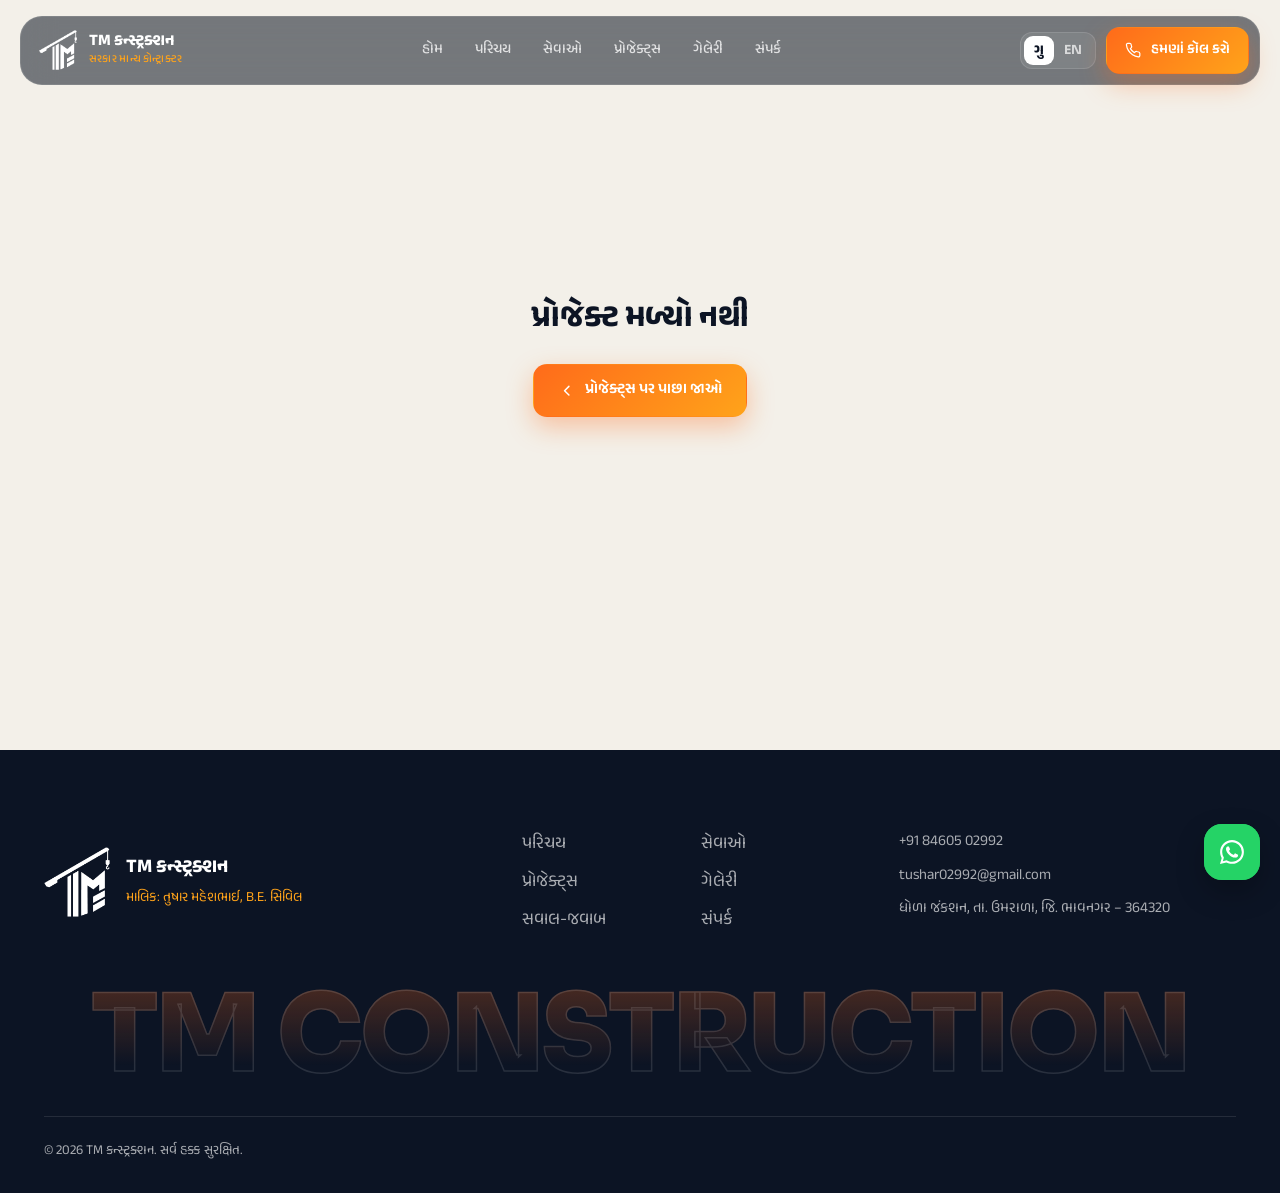
<file: project.html>
<!DOCTYPE html>
<html lang="gu">
<head>
  <meta charset="UTF-8" />
  <meta name="viewport" content="width=device-width, initial-scale=1.0" />
  <title>Project | TM Construction</title>
  <meta name="description" content="Project details – TM Construction, Govt. Approved Contractor." />
  <meta name="theme-color" content="#0c1424" />
  <link rel="icon" type="image/png" href="img/logo-navy.png" />
  <link rel="preconnect" href="https://fonts.googleapis.com" />
  <link rel="preconnect" href="https://fonts.gstatic.com" crossorigin />
  <link href="https://fonts.googleapis.com/css2?family=Anek+Gujarati:wght@400;500;600;700;800&family=Sora:wght@300;400;500;600;700;800&display=swap" rel="stylesheet" />
  <link rel="stylesheet" href="css/style.css" />
</head>
<body>

  <!-- SVG icon sprite -->
  <svg width="0" height="0" style="position:absolute" aria-hidden="true">
    <defs>
      <symbol id="i-phone" viewBox="0 0 24 24"><path fill="none" stroke="currentColor" stroke-width="1.8" stroke-linecap="round" stroke-linejoin="round" d="M22 16.9v3a2 2 0 0 1-2.2 2 19.8 19.8 0 0 1-8.6-3.1 19.5 19.5 0 0 1-6-6A19.8 19.8 0 0 1 2.1 4.2 2 2 0 0 1 4.1 2h3a2 2 0 0 1 2 1.7c.1.9.4 1.8.7 2.7a2 2 0 0 1-.5 2.1L8 9.8a16 16 0 0 0 6 6l1.3-1.3a2 2 0 0 1 2.1-.4c.9.3 1.8.6 2.7.7a2 2 0 0 1 1.7 2z"/></symbol>
      <symbol id="i-wa" viewBox="0 0 24 24"><path fill="currentColor" d="M17.5 14.4c-.3-.1-1.8-.9-2-1-.3-.1-.5-.1-.7.1-.2.3-.8 1-.9 1.2-.2.2-.3.2-.6.1-.3-.1-1.3-.5-2.4-1.5-.9-.8-1.5-1.8-1.7-2.1-.2-.3 0-.5.1-.6l.4-.5c.2-.2.2-.3.3-.5.1-.2 0-.4 0-.5l-.9-2.2c-.2-.6-.5-.5-.7-.5h-.6c-.2 0-.5.1-.8.4-.3.3-1 1-1 2.5s1.1 2.9 1.2 3.1c.1.2 2.1 3.2 5.1 4.5.7.3 1.3.5 1.7.6.7.2 1.4.2 1.9.1.6-.1 1.8-.7 2-1.4.2-.7.2-1.3.2-1.4-.1-.2-.3-.3-.6-.4zM12 21.8c-1.8 0-3.5-.5-5-1.4l-.4-.2-3.7 1 1-3.6-.2-.4A9.8 9.8 0 0 1 2.2 12C2.2 6.6 6.6 2.2 12 2.2c2.6 0 5.1 1 6.9 2.9a9.7 9.7 0 0 1 2.9 6.9c0 5.4-4.4 9.8-9.8 9.8zM20.4 3.6A11.8 11.8 0 0 0 12 .1C5.5.1.1 5.4.1 12c0 2.1.5 4.1 1.6 5.9L0 24l6.3-1.6c1.7.9 3.7 1.4 5.7 1.4 6.5 0 11.9-5.3 11.9-11.9 0-3.2-1.2-6.2-3.5-8.3z"/></symbol>
      <symbol id="i-mail" viewBox="0 0 24 24"><g fill="none" stroke="currentColor" stroke-width="1.8" stroke-linecap="round" stroke-linejoin="round"><rect x="2" y="4" width="20" height="16" rx="2"/><path d="m22 7-10 6L2 7"/></g></symbol>
      <symbol id="i-pin" viewBox="0 0 24 24"><g fill="none" stroke="currentColor" stroke-width="1.8" stroke-linecap="round" stroke-linejoin="round"><path d="M20 10c0 6-8 12-8 12s-8-6-8-12a8 8 0 0 1 16 0z"/><circle cx="12" cy="10" r="3"/></g></symbol>
      <symbol id="i-clock" viewBox="0 0 24 24"><g fill="none" stroke="currentColor" stroke-width="1.8" stroke-linecap="round"><circle cx="12" cy="12" r="10"/><path d="M12 6v6l4 2"/></g></symbol>
      <symbol id="i-gov" viewBox="0 0 24 24"><g fill="none" stroke="currentColor" stroke-width="1.6" stroke-linecap="round" stroke-linejoin="round"><path d="M3 21h18M4 10h16M12 3 3 8v2h18V8z"/><path d="M6 10v8M10 10v8M14 10v8M18 10v8M3 18h18"/></g></symbol>
      <symbol id="i-home" viewBox="0 0 24 24"><g fill="none" stroke="currentColor" stroke-width="1.6" stroke-linecap="round" stroke-linejoin="round"><path d="M3 10.5 12 3l9 7.5"/><path d="M5 9v12h14V9"/><path d="M10 21v-6h4v6"/></g></symbol>
      <symbol id="i-shop" viewBox="0 0 24 24"><g fill="none" stroke="currentColor" stroke-width="1.6" stroke-linecap="round" stroke-linejoin="round"><path d="M3 9 4.5 4h15L21 9"/><path d="M3 9a3 3 0 0 0 6 0 3 3 0 0 0 6 0 3 3 0 0 0 6 0"/><path d="M5 12v9h14v-9"/><path d="M9 21v-5h6v5"/></g></symbol>
      <symbol id="i-plan" viewBox="0 0 24 24"><g fill="none" stroke="currentColor" stroke-width="1.6" stroke-linecap="round" stroke-linejoin="round"><rect x="3" y="3" width="18" height="18" rx="1.5"/><path d="M3 9h7v12M10 14h11M15 3v6"/></g></symbol>
      <symbol id="i-calc" viewBox="0 0 24 24"><g fill="none" stroke="currentColor" stroke-width="1.6" stroke-linecap="round" stroke-linejoin="round"><rect x="4" y="2" width="16" height="20" rx="2"/><path d="M8 6h8M8 11h.01M12 11h.01M16 11h.01M8 15h.01M12 15h.01M16 15v3M8 18h4"/></g></symbol>
      <symbol id="i-helmet" viewBox="0 0 24 24"><g fill="none" stroke="currentColor" stroke-width="1.6" stroke-linecap="round" stroke-linejoin="round"><path d="M2 18h20v-2a10 10 0 0 0-20 0z"/><path d="M10 6.2V10M14 6.2V10M9 6.5a10 10 0 0 1 6 0"/></g></symbol>
      <symbol id="i-cap" viewBox="0 0 24 24"><g fill="none" stroke="currentColor" stroke-width="1.6" stroke-linecap="round" stroke-linejoin="round"><path d="M22 9 12 4 2 9l10 5z"/><path d="M6 11v5c3 2.5 9 2.5 12 0v-5M22 9v6"/></g></symbol>
      <symbol id="i-map" viewBox="0 0 24 24"><g fill="none" stroke="currentColor" stroke-width="1.6" stroke-linecap="round" stroke-linejoin="round"><path d="m9 4-6 2v14l6-2 6 2 6-2V4l-6 2z"/><path d="M9 4v14M15 6v14"/></g></symbol>
      <symbol id="i-key" viewBox="0 0 24 24"><g fill="none" stroke="currentColor" stroke-width="1.6" stroke-linecap="round" stroke-linejoin="round"><circle cx="7.5" cy="15.5" r="4.5"/><path d="m10.7 12.3 9.3-9.3M16 7l3 3M19 4l2 2"/></g></symbol>
      <symbol id="i-check" viewBox="0 0 24 24"><path fill="none" stroke="currentColor" stroke-width="2.4" stroke-linecap="round" stroke-linejoin="round" d="m5 12.5 4.5 4.5L19 7.5"/></symbol>
      <symbol id="i-shield" viewBox="0 0 24 24"><g fill="none" stroke="currentColor" stroke-width="1.6" stroke-linecap="round" stroke-linejoin="round"><path d="M12 22s8-4 8-10V5l-8-3-8 3v7c0 6 8 10 8 10z"/><path d="m9 12 2 2 4-4"/></g></symbol>
      <symbol id="i-receipt" viewBox="0 0 24 24"><g fill="none" stroke="currentColor" stroke-width="1.6" stroke-linecap="round" stroke-linejoin="round"><path d="M5 2h14v20l-3-2-2 2-2-2-2 2-2-2-3 2z"/><path d="M9 7h6M9 11h6M9 15h4"/></g></symbol>
      <symbol id="i-chat" viewBox="0 0 24 24"><g fill="none" stroke="currentColor" stroke-width="1.6" stroke-linecap="round" stroke-linejoin="round"><path d="M21 15a2 2 0 0 1-2 2H7l-4 4V5a2 2 0 0 1 2-2h14a2 2 0 0 1 2 2z"/><path d="M8 9h8M8 13h5"/></g></symbol>
      <symbol id="i-arrow" viewBox="0 0 24 24"><path fill="none" stroke="currentColor" stroke-width="2" stroke-linecap="round" stroke-linejoin="round" d="M5 12h14M13 6l6 6-6 6"/></symbol>
      <symbol id="i-left" viewBox="0 0 24 24"><path fill="none" stroke="currentColor" stroke-width="2" stroke-linecap="round" stroke-linejoin="round" d="m15 18-6-6 6-6"/></symbol>
      <symbol id="i-right" viewBox="0 0 24 24"><path fill="none" stroke="currentColor" stroke-width="2" stroke-linecap="round" stroke-linejoin="round" d="m9 18 6-6-6-6"/></symbol>
      <symbol id="i-user" viewBox="0 0 24 24"><g fill="none" stroke="currentColor" stroke-width="1.4" stroke-linecap="round"><circle cx="12" cy="8" r="4"/><path d="M4 21a8 8 0 0 1 16 0"/></g></symbol>
      <symbol id="i-cal" viewBox="0 0 24 24"><g fill="none" stroke="currentColor" stroke-width="1.7" stroke-linecap="round" stroke-linejoin="round"><rect x="3" y="4" width="18" height="18" rx="2"/><path d="M16 2v4M8 2v4M3 10h18"/></g></symbol>
      <symbol id="i-flag" viewBox="0 0 24 24"><g fill="none" stroke="currentColor" stroke-width="1.7" stroke-linecap="round" stroke-linejoin="round"><path d="M4 22V4M4 4h13l-2 4 2 4H4"/></g></symbol>
      <symbol id="i-hourglass" viewBox="0 0 24 24"><g fill="none" stroke="currentColor" stroke-width="1.7" stroke-linecap="round" stroke-linejoin="round"><path d="M6 2h12M6 22h12M7 2v4a5 5 0 0 0 10 0V2M7 22v-4a5 5 0 0 1 10 0v4"/></g></symbol>
      <symbol id="i-tag" viewBox="0 0 24 24"><g fill="none" stroke="currentColor" stroke-width="1.7" stroke-linecap="round" stroke-linejoin="round"><path d="M20.6 13.4 13.4 20.6a2 2 0 0 1-2.8 0L3 13V3h10l7.6 7.6a2 2 0 0 1 0 2.8z"/><circle cx="7.5" cy="7.5" r="1.5"/></g></symbol>
      <symbol id="i-expand" viewBox="0 0 24 24"><path fill="none" stroke="currentColor" stroke-width="2" stroke-linecap="round" stroke-linejoin="round" d="M15 3h6v6M9 21H3v-6M21 3l-7 7M3 21l7-7"/></symbol>
      <symbol id="i-close" viewBox="0 0 24 24"><path fill="none" stroke="currentColor" stroke-width="2" stroke-linecap="round" d="M18 6 6 18M6 6l12 12"/></symbol>
      <symbol id="i-status" viewBox="0 0 24 24"><g fill="none" stroke="currentColor" stroke-width="1.7" stroke-linecap="round" stroke-linejoin="round"><circle cx="12" cy="12" r="10"/><path d="m8 12 3 3 5-6"/></g></symbol>
      <symbol id="i-image" viewBox="0 0 24 24"><g fill="none" stroke="currentColor" stroke-width="1.7" stroke-linecap="round" stroke-linejoin="round"><rect x="3" y="3" width="18" height="18" rx="2"/><circle cx="9" cy="9" r="2"/><path d="m21 15-5-5L5 21"/></g></symbol>
      <symbol id="i-up" viewBox="0 0 24 24"><path fill="none" stroke="currentColor" stroke-width="2.2" stroke-linecap="round" stroke-linejoin="round" d="M12 19V5M5 12l7-7 7 7"/></symbol>
      <symbol id="i-plus" viewBox="0 0 24 24"><path fill="none" stroke="currentColor" stroke-width="2.2" stroke-linecap="round" d="M12 5v14M5 12h14"/></symbol>
      <symbol id="i-down" viewBox="0 0 24 24"><path fill="none" stroke="currentColor" stroke-width="2.2" stroke-linecap="round" stroke-linejoin="round" d="m6 9 6 6 6-6"/></symbol>
      <symbol id="i-quote" viewBox="0 0 24 24"><path fill="currentColor" d="M9.6 5C6 6.6 3.5 9.8 3.5 13.7V19h6.3v-6.2H6.6c.2-2.6 1.8-4.6 4.2-5.7zm10.4 0c-3.6 1.6-6.1 4.8-6.1 8.7V19h6.3v-6.2H17c.2-2.6 1.8-4.6 4.2-5.7z"/></symbol>
    </defs>
  </svg>

  <!-- ===== HEADER (floating pill) ===== -->
  <header class="hd" id="header">
    <div class="hd__pill">
      <a href="index.html" class="hd__brand" aria-label="Home">
        <img src="img/logo-white.png" alt="TM logo" />
        <span><strong data-i18n="brand.name">TM Construction</strong><small data-i18n="brand.tag">Govt. Approved Contractor</small></span>
      </a>
      <nav class="hd__nav" id="nav">
        <a href="index.html" data-i18n="nav.home">Home</a>
        <a href="index.html#about" data-i18n="nav.about">About</a>
        <a href="index.html#services" data-i18n="nav.services">Services</a>
        <a href="index.html#projects" data-i18n="nav.projects">Projects</a>
        <a href="index.html#gallery-section" data-i18n="nav.gallery">Gallery</a>
        <a href="index.html#contact" data-i18n="nav.contact">Contact</a>
      </nav>
      <div class="hd__right">
        <button class="lg" id="langToggle" type="button" aria-label="Change language"><span class="lg__opt" data-lang="gu">ગુ</span><span class="lg__opt" data-lang="en">EN</span></button>
        <a href="tel:+918460502992" class="b b--or hd__call"><svg><use href="#i-phone"/></svg><span data-i18n="btn.call">Call Now</span></a>
        <button class="burger" id="burger" type="button" aria-label="Menu"><span></span><span></span></button>
      </div>
    </div>
  </header>

  <main id="pd">
    <!-- Hero with cover photo + key facts -->
    <section class="pdh" id="pdHero">
      <div class="pdh__bg"></div>
      <div class="wrap">
        <nav class="crumb" aria-label="Breadcrumb">
          <a href="index.html" data-i18n="nav.home">Home</a><svg><use href="#i-right"/></svg>
          <a href="index.html#projects" data-i18n="nav.projects">Projects</a><svg><use href="#i-right"/></svg>
          <span id="crumbTitle"></span>
        </nav>
        <div class="pdh__tags" id="pdTags"></div>
        <h1 id="pdTitle"></h1>
        <span class="pdh__loc"><svg><use href="#i-pin"/></svg><span id="pdLoc"></span></span>
        <div class="facts">
          <div class="fact"><small><svg><use href="#i-cal"/></svg><span data-i18n="pd.start">Start Date</span></small><strong id="fStart"></strong></div>
          <div class="fact"><small><svg><use href="#i-flag"/></svg><span data-i18n="pd.end">Completion Date</span></small><strong id="fEnd"></strong></div>
          <div class="fact"><small><svg><use href="#i-hourglass"/></svg><span data-i18n="pd.dur">Duration</span></small><strong id="fDur"></strong></div>
          <div class="fact"><small><svg><use href="#i-status"/></svg><span data-i18n="pd.status">Status</span></small><strong><span id="fStatus"></span></strong></div>
        </div>
      </div>
    </section>

    <!-- Body -->
    <section class="pdb">
      <div class="wrap pdb__grid">
        <div class="pdb__main">
          <h2 class="rv" data-i18n="v2.overview">Project <span>Overview</span></h2>
          <p class="pdb__desc rv" id="pdDesc"></p>
          <h2 class="rv" data-i18n="v2.scope">Scope of <span>Work</span></h2>
          <ul class="scope rv" id="pdScope"></ul>
          <div class="tl rv">
            <h3 data-i18n="v2.timeline">Timeline</h3>
            <div class="tl__bar"><span id="tlFill"></span></div>
            <div class="tl__lbl">
              <div><small data-i18n="pd.started">Started</small><strong id="tlStart"></strong></div>
              <div><small id="tlEndLbl"></small><strong id="tlEnd"></strong></div>
            </div>
          </div>
        </div>
        <aside class="side">
          <div class="side__card">
            <h3 data-i18n="pd.details">Project Details</h3>
            <div class="kv"><span><svg><use href="#i-tag"/></svg><span data-i18n="pd.cat">Category</span></span><strong id="kCat"></strong></div>
            <div class="kv"><span><svg><use href="#i-gov"/></svg><span data-i18n="pd.client">Client / Department</span></span><strong id="kClient"></strong></div>
            <div class="kv"><span><svg><use href="#i-pin"/></svg><span data-i18n="pd.loc">Location</span></span><strong id="kLoc"></strong></div>
          </div>
          <div class="side__cta">
            <h3 data-i18n="pd.similar">Planning a similar project?</h3>
            <p data-i18n="pd.similarText">Talk directly with the engineer.</p>
            <a href="tel:+918460502992" class="b b--or b--block"><svg><use href="#i-phone"/></svg><span data-i18n="btn.call">Call Now</span></a>
            <a href="https://wa.me/918460502992" target="_blank" rel="noopener" class="b b--wa b--block" id="pdWa"><svg><use href="#i-wa"/></svg><span data-i18n="btn.wa">WhatsApp</span></a>
          </div>
        </aside>
      </div>
    </section>

    <!-- Photos -->
    <section class="pgal">
      <div class="wrap">
        <div class="pgal__head">
          <h2 data-i18n="v2.photos">Project <span>Photos</span></h2>
          <small id="pCount"></small>
        </div>
        <div class="pmosaic" id="pGrid"></div>
      </div>
    </section>

    <!-- Related -->
    <section class="rel">
      <div class="wrap">
        <div class="rel__head">
          <h2 class="t" data-i18n="pd.related">Other <span>Projects</span></h2>
          <a href="index.html#projects" class="b b--dark"><span data-i18n="pd.all">All Projects</span><svg><use href="#i-arrow"/></svg></a>
        </div>
        <div class="rel__grid" id="relGrid"></div>
      </div>
    </section>
  </main>

  <section class="nf" id="notFound" hidden>
    <div>
      <h1 data-i18n="pd.notfound">Project not found</h1>
      <a href="index.html#projects" class="b b--or"><svg><use href="#i-left"/></svg><span data-i18n="pd.back">Back to Projects</span></a>
    </div>
  </section>

  <!-- ===== FOOTER ===== -->
  <footer class="ft">
    <div class="wrap">
      <div class="ft__top">
        <div class="ft__brand">
          <img src="img/logo-white.png" alt="TM logo" />
          <div><strong data-i18n="brand.name">TM Construction</strong><span data-i18n="ft.tag"></span></div>
        </div>
        <nav class="ft__links">
          <a href="index.html#about" data-i18n="nav.about">About</a>
          <a href="index.html#services" data-i18n="nav.services">Services</a>
          <a href="index.html#projects" data-i18n="nav.projects">Projects</a>
          <a href="index.html#gallery-section" data-i18n="nav.gallery">Gallery</a>
          <a href="index.html#faq" data-i18n="nav.faq">FAQ</a>
          <a href="index.html#contact" data-i18n="nav.contact">Contact</a>
        </nav>
        <div class="ft__ct">
          <a href="tel:+918460502992">+91 84605 02992</a>
          <a href="mailto:tushar02992@gmail.com">tushar02992@gmail.com</a>
          <span data-i18n="ft.addr"></span>
        </div>
      </div>
      <div class="ft__giant" aria-hidden="true">TM CONSTRUCTION</div>
      <div class="ft__bottom">
        <span data-i18n="ft.copy"></span>
      </div>
    </div>
  </footer>

  <div class="fl-btns">
    <button class="fb fb--top" id="toTop" type="button" aria-label="Back to top"><svg class="fb__ring" viewBox="0 0 56 56"><circle cx="28" cy="28" r="26"/></svg><svg><use href="#i-up"/></svg></button>
    <a href="https://wa.me/918460502992" target="_blank" rel="noopener" class="fb fb--wa" aria-label="WhatsApp"><svg><use href="#i-wa"/></svg></a>
  </div>

  <script src="js/i18n.js"></script>
  <script src="js/projects.js"></script>
  <script src="js/main.js"></script>
</body>
</html>
</file>
<file: css/style.css>
/* =====================================================================
   TM Construction — main stylesheet
   Theme: "Blueprint & Hi-Vis" — deep ink navy, warm concrete paper,
   safety-orange accent. Fonts: Sora (EN) + Anek Gujarati (GU).
   ===================================================================== */
:root {
  --ink: #0c1424;
  --ink-2: #121d33;
  --navy: #122d52;
  --paper: #f3f0e9;
  --paper-2: #e9e4d9;
  --card: #ffffff;
  --or: #ff6b1a;
  --or-2: #ffa31a;
  --or-soft: rgba(255, 107, 26, .12);
  --text: #141b2b;
  --muted: #5f687a;
  --line: rgba(12, 20, 36, .1);
  --line-l: rgba(255, 255, 255, .1);
  --wa: #25d366;
  --r: 22px;
  --r-sm: 14px;
  --sh: 0 18px 50px rgba(12, 20, 36, .12);
  --sh-lg: 0 30px 80px rgba(12, 20, 36, .22);
  --f-en: "Sora", system-ui, -apple-system, "Segoe UI", sans-serif;
  --f-gu: "Anek Gujarati", "Noto Sans Gujarati", "Sora", sans-serif;
  --hd: 92px;
}

*, *::before, *::after { box-sizing: border-box; }
html { scroll-behavior: smooth; scroll-padding-top: 90px; }
html, body { overflow-x: clip; }
body { margin: 0; font-family: var(--f-en); color: var(--text); background: var(--paper); line-height: 1.65; font-size: 16px; -webkit-font-smoothing: antialiased; }
body.lang-gu { font-family: var(--f-gu); font-size: 17.5px; line-height: 1.6; }
img { max-width: 100%; display: block; }
a { color: inherit; text-decoration: none; }
h1, h2, h3, h4, p { margin: 0; }
svg { width: 1.15em; height: 1.15em; flex-shrink: 0; }
button { font-family: inherit; }
::selection { background: var(--or); color: #fff; }

.wrap { width: 100%; max-width: 1240px; margin: 0 auto; padding: 0 24px; }
.sec { padding: 120px 0; position: relative; }
.muted { color: var(--muted); }

/* ---------- Buttons ---------- */
.b {
  display: inline-flex; align-items: center; justify-content: center; gap: 10px;
  padding: 13px 24px; border-radius: 14px; border: 1.5px solid transparent; cursor: pointer;
  font-weight: 600; font-size: .95rem; white-space: nowrap; position: relative; overflow: hidden; isolation: isolate;
  transition: transform .25s, box-shadow .25s, color .25s, background .25s, border-color .25s;
}
.b::before { content: ""; position: absolute; inset: 0; z-index: -1; background: rgba(255,255,255,.18); transform: translateX(-101%); transition: transform .45s cubic-bezier(.2,.8,.2,1); }
.b:hover::before { transform: none; }
.b:hover { transform: translateY(-2px); }
.b svg { transition: transform .3s; }
.b:hover svg:last-child { transform: translateX(3px); }
.b--lg { padding: 16px 28px; font-size: 1rem; border-radius: 16px; }
.b--block { width: 100%; }
.b--or { background: linear-gradient(135deg, var(--or), var(--or-2)); color: #fff; box-shadow: 0 10px 26px rgba(255,107,26,.35); }
.b--or:hover { box-shadow: 0 16px 34px rgba(255,107,26,.45); }
.b--line { border-color: rgba(255,255,255,.28); color: #fff; }
.b--line:hover { border-color: #fff; background: rgba(255,255,255,.06); }
.b--dark { background: var(--ink); color: #fff; }
.b--dark:hover { box-shadow: var(--sh); }
.b--wa { background: var(--wa); color: #fff; box-shadow: 0 10px 26px rgba(37,211,102,.3); }

.rb { width: 46px; height: 46px; border-radius: 50%; border: 1.5px solid rgba(255,255,255,.25); background: transparent; color: #fff; display: grid; place-items: center; cursor: pointer; transition: .25s; }
.rb:hover { background: var(--or); border-color: var(--or); }
.rb--dark { border-color: var(--line); color: var(--ink); background: #fff; }
.rb--dark:hover { color: #fff; }
.rb:disabled { opacity: .35; pointer-events: none; }

/* ---------- Section heading ---------- */
.sh { display: flex; align-items: flex-start; gap: 22px; margin-bottom: 56px; }
.sh--tight { margin-bottom: 0; }
.tag-n {
  font-family: var(--f-en); font-weight: 700; font-size: .8rem; letter-spacing: 1px; color: var(--or);
  border: 1.5px solid var(--or); border-radius: 30px; padding: 4px 12px; margin-top: 6px; flex-shrink: 0;
}
.tag-n--light { color: var(--or-2); border-color: rgba(255,163,26,.6); }
.eyebrow { display: block; text-transform: uppercase; letter-spacing: 3px; font-size: .78rem; font-weight: 600; color: var(--muted); margin-bottom: 10px; }
.lang-gu .eyebrow { letter-spacing: .5px; font-size: .95rem; text-transform: none; }
.eyebrow--light { color: rgba(255,255,255,.55); }
.eyebrow--dark { color: rgba(12,20,36,.6); }
.t { font-size: clamp(2rem, 4.4vw, 3.4rem); font-weight: 700; line-height: 1.08; letter-spacing: -1.5px; color: var(--ink); }
.lang-gu .t { letter-spacing: 0; line-height: 1.32; }
.t span { color: var(--or); font-style: normal; }
.t--light { color: #fff; }

/* ---------- Reveal ---------- */
.rv { opacity: 0; transform: translateY(40px); transition: opacity .9s cubic-bezier(.2,.8,.2,1), transform .9s cubic-bezier(.2,.8,.2,1); }
.rv.in { opacity: 1; transform: none; }

/* =====================================================================
   LOADER
   ===================================================================== */
html.is-loading, html.is-loading body { overflow: hidden; }
.ld { position: fixed; inset: 0; z-index: 1000; background: var(--ink); display: grid; place-items: center; transition: clip-path .9s cubic-bezier(.77,0,.18,1); clip-path: inset(0 0 0 0); }
.ld.out { clip-path: inset(0 0 100% 0); }
.ld__grid { position: absolute; inset: 0; background-image: linear-gradient(rgba(255,255,255,.05) 1px, transparent 1px), linear-gradient(90deg, rgba(255,255,255,.05) 1px, transparent 1px); background-size: 40px 40px; mask-image: radial-gradient(circle at center, #000 0%, transparent 70%); -webkit-mask-image: radial-gradient(circle at center, #000 0%, transparent 70%); }
.ld__box { position: relative; width: 220px; }
.ld__logo { position: relative; width: 150px; margin: 0 auto 26px; }
.ld__logo img { width: 100%; }
.ld__ghost { opacity: .12; }
.ld__fill { position: absolute; inset: 0; clip-path: inset(var(--fill, 100%) 0 0 0); filter: drop-shadow(0 0 18px rgba(255,107,26,.35)); }
.ld__meta { display: flex; justify-content: space-between; color: rgba(255,255,255,.6); font-family: var(--f-en); font-size: .74rem; letter-spacing: 2.5px; margin-bottom: 10px; }
.ld__meta b { color: var(--or-2); letter-spacing: 0; font-size: .85rem; }
.ld__bar { height: 3px; background: rgba(255,255,255,.1); border-radius: 3px; overflow: hidden; }
.ld__bar span { display: block; height: 100%; width: var(--p, 0%); background: linear-gradient(90deg, var(--or), var(--or-2)); }

/* =====================================================================
   HEADER — floating pill
   ===================================================================== */
.hd { position: fixed; top: 16px; left: 0; right: 0; z-index: 100; padding: 0 16px; transition: top .35s; }
.hd__pill {
  max-width: 1240px; margin: 0 auto; display: flex; align-items: center; justify-content: space-between; gap: 18px;
  padding: 10px 10px 10px 18px; border-radius: 22px; background: rgba(12,20,36,.55); border: 1px solid rgba(255,255,255,.1);
  backdrop-filter: blur(16px) saturate(140%); -webkit-backdrop-filter: blur(16px) saturate(140%); transition: background .35s, box-shadow .35s;
}
.hd.is-scrolled { top: 10px; }
.hd.is-scrolled .hd__pill { background: rgba(12,20,36,.92); box-shadow: 0 16px 40px rgba(0,0,0,.25); }
.hd__brand { display: flex; align-items: center; gap: 12px; color: #fff; }
.hd__brand img { height: 40px; width: auto; }
.hd__brand strong { display: block; font-size: 1rem; font-weight: 700; white-space: nowrap; line-height: 1.2; }
.hd__brand small { display: block; font-size: .7rem; color: var(--or-2); font-weight: 500; letter-spacing: .3px; white-space: nowrap; }
.hd__nav { display: flex; align-items: center; gap: 4px; }
.hd__nav > a, .dd__btn { color: rgba(255,255,255,.78); font-size: .9rem; font-weight: 500; padding: 9px 14px; border-radius: 12px; transition: .25s; }
.hd__nav > a:hover, .hd__nav > a.is-cur, .dd__btn:hover, .dd.is-open .dd__btn { color: #fff; background: rgba(255,255,255,.08); }
.hd__right { display: flex; align-items: center; gap: 10px; }
.hd__call { padding: 11px 18px; border-radius: 14px; font-size: .88rem; }

.lg { display: inline-flex; padding: 3px; border-radius: 12px; background: rgba(255,255,255,.08); border: 1px solid rgba(255,255,255,.12); cursor: pointer; }
.lg__opt { padding: 6px 10px; border-radius: 9px; font-size: .78rem; font-weight: 700; color: rgba(255,255,255,.7); transition: .25s; font-family: var(--f-en); }
.lg__opt[data-lang="gu"] { font-family: var(--f-gu); font-size: .88rem; padding: 4px 10px; }
.lg__opt.is-active { background: #fff; color: var(--ink); }

/* dropdown */
.dd { position: relative; }
.dd__btn { display: inline-flex; align-items: center; gap: 6px; background: none; border: 0; cursor: pointer; }
.dd__btn svg { width: 15px; height: 15px; transition: transform .3s; }
.dd.is-open .dd__btn svg { transform: rotate(180deg); }
.dd__menu {
  position: absolute; top: calc(100% + 16px); left: 0; min-width: 250px; padding: 8px; border-radius: 18px;
  background: #fff; box-shadow: var(--sh-lg); opacity: 0; visibility: hidden; transform: translateY(8px); transition: .25s; z-index: 5;
}
.dd__menu::after { content: ""; position: absolute; left: 0; right: 0; top: -18px; height: 18px; }
.dd.is-open .dd__menu { opacity: 1; visibility: visible; transform: none; }
@media (hover: hover) and (min-width: 1081px) {
  .dd:hover .dd__menu { opacity: 1; visibility: visible; transform: none; }
  .dd:hover .dd__btn svg { transform: rotate(180deg); }
}
.dd__menu a { display: flex; align-items: center; gap: 12px; padding: 10px; border-radius: 12px; color: var(--ink); transition: background .2s; }
.dd__menu a:hover { background: var(--paper); }
.dd__menu a.is-active { background: var(--or-soft); }
.dd__menu b { width: 40px; height: 40px; border-radius: 11px; display: grid; place-items: center; background: var(--navy); color: #e2c27a; font-size: .8rem; font-family: var(--f-en); flex-shrink: 0; }
.dd__menu b.is-new { background: linear-gradient(135deg, var(--or), var(--or-2)); color: #fff; }
.dd__menu strong { display: block; font-size: .92rem; line-height: 1.2; }
.dd__menu small { display: block; font-size: .76rem; color: var(--muted); }

.burger { display: none; width: 44px; height: 44px; border-radius: 12px; border: 0; background: rgba(255,255,255,.08); cursor: pointer; flex-direction: column; align-items: center; justify-content: center; gap: 6px; }
.burger span { display: block; width: 18px; height: 2px; background: #fff; border-radius: 2px; transition: .3s; }
.burger.is-open span:first-child { transform: translateY(4px) rotate(45deg); }
.burger.is-open span:last-child { transform: translateY(-4px) rotate(-45deg); }

/* =====================================================================
   HERO
   ===================================================================== */
.hero { position: relative; min-height: 100vh; background: var(--ink); color: #fff; overflow: hidden; display: flex; align-items: center; padding: 130px 0 90px; }
.hero__grid-bg { position: absolute; inset: 0; background-image: linear-gradient(rgba(255,255,255,.045) 1px, transparent 1px), linear-gradient(90deg, rgba(255,255,255,.045) 1px, transparent 1px); background-size: 56px 56px; mask-image: linear-gradient(180deg, #000 30%, transparent 100%); -webkit-mask-image: linear-gradient(180deg, #000 30%, transparent 100%); }
.hero__glow { position: absolute; width: 700px; height: 700px; right: -160px; top: -200px; background: radial-gradient(circle, rgba(255,107,26,.28), transparent 65%); filter: blur(10px); animation: glow 9s ease-in-out infinite alternate; }
@keyframes glow { to { transform: translate(-80px, 120px) scale(1.1); } }
.hero__in { position: relative; display: grid; grid-template-columns: 1.05fr .95fr; gap: 60px; align-items: center; }

.chip { display: inline-flex; align-items: center; gap: 10px; padding: 8px 16px 8px 12px; border-radius: 40px; background: rgba(255,255,255,.06); border: 1px solid rgba(255,255,255,.12); font-size: .84rem; font-weight: 500; color: rgba(255,255,255,.85); margin-bottom: 26px; }
.chip i { width: 8px; height: 8px; border-radius: 50%; background: var(--or); box-shadow: 0 0 0 4px rgba(255,107,26,.25); animation: blink 2s infinite; }
@keyframes blink { 50% { box-shadow: 0 0 0 8px rgba(255,107,26,0); } }

.hero__slides { display: grid; }
.ht { grid-area: 1 / 1; opacity: 0; visibility: hidden; transition: visibility 0s .6s; }
.ht.is-active { opacity: 1; visibility: visible; transition: none; }
.ht h1, .ht .h1 { font-size: clamp(2.6rem, 6vw, 5rem); font-weight: 800; line-height: 1.02; letter-spacing: -2.5px; margin-bottom: 24px; }
.lang-gu .ht h1, .lang-gu .ht .h1 { letter-spacing: 0; line-height: 1.38; padding-top: .08em; font-size: clamp(2.4rem, 5.4vw, 4.4rem); }
.ht h1 span, .ht .h1 span { display: block; background: linear-gradient(90deg, var(--or), var(--or-2)); -webkit-background-clip: text; background-clip: text; color: transparent; padding: .12em 0 .1em; margin: -.12em 0 -.1em; }
.ht p { font-size: 1.08rem; color: rgba(255,255,255,.72); max-width: 540px; }
.ht.is-active h1, .ht.is-active .h1, .ht.is-active p { animation: up .9s cubic-bezier(.2,.8,.2,1) both; }
.ht.is-active p { animation-delay: .15s; }
@keyframes up { from { opacity: 0; transform: translateY(36px); clip-path: inset(-40% -5% 100% -5%); } to { opacity: 1; transform: none; clip-path: inset(-40% -5% -40% -5%); } }

.hero__btns { display: flex; gap: 14px; flex-wrap: wrap; margin: 38px 0 50px; }
.hero__ctrl { display: flex; align-items: center; gap: 16px; }
.hero__num { font-family: var(--f-en); font-size: .9rem; color: rgba(255,255,255,.5); min-width: 62px; }
.hero__num b { color: #fff; font-size: 1.2rem; }
.hero__bars { display: flex; gap: 8px; flex: 1; max-width: 220px; }
.hero__bars i { flex: 1; height: 3px; border-radius: 3px; background: rgba(255,255,255,.15); overflow: hidden; }
.hero__bars s { display: block; height: 100%; width: 0; background: var(--or); }
.hero__bars i.done s { width: 100%; }
.hero__bars i.run s { animation: fillbar var(--dur, 8s) linear forwards; }
.hero__bars.paused i.run s { animation-play-state: paused; }
@keyframes fillbar { to { width: 100%; } }

.hero__media { position: relative; }
.hero__frame { position: relative; aspect-ratio: 4/4.6; border-radius: 32px 32px 32px 120px; overflow: hidden; box-shadow: 0 40px 80px rgba(0,0,0,.45); background: var(--ink-2); }
.hi { position: absolute; inset: 0; width: 100%; height: 100%; object-fit: cover; opacity: 0; transform: scale(1.15); transition: opacity 1.1s ease, transform 8s ease-out; }
.hi.is-active { opacity: 1; transform: scale(1); }
.hero__frame::after { content: ""; position: absolute; inset: 0; background: linear-gradient(200deg, transparent 50%, rgba(12,20,36,.55)); }
.hero__corner { position: absolute; right: 0; top: 0; width: 110px; height: 110px; background: var(--ink); border-bottom-left-radius: 32px; z-index: 2; }
.hero__corner::before, .hero__corner::after { content: ""; position: absolute; width: 32px; height: 32px; background: transparent; border-top-right-radius: 32px; box-shadow: 10px -10px 0 10px var(--ink); }
.hero__corner::before { left: -32px; top: 0; }
.hero__corner::after { right: 0; bottom: -32px; }

.float-card {
  position: absolute; z-index: 3; display: flex; align-items: center; gap: 12px; padding: 12px 18px 12px 12px; border-radius: 18px;
  background: rgba(255,255,255,.95); color: var(--ink); box-shadow: 0 20px 40px rgba(0,0,0,.3); animation: bob 5s ease-in-out infinite;
}
.float-card strong { display: block; font-size: .9rem; line-height: 1.2; }
.float-card small { display: block; font-size: .76rem; color: var(--muted); }
.float-card--a { left: -40px; bottom: 70px; }
.float-card--b { right: -20px; bottom: -20px; animation-delay: -2.5s; }
.fc__ic { width: 42px; height: 42px; border-radius: 12px; background: var(--ink); color: var(--or-2); display: grid; place-items: center; }
.fc__ic--or { background: var(--or); color: #fff; }
.fc__ic svg { width: 22px; height: 22px; }
@keyframes bob { 50% { transform: translateY(-12px); } }

.spin { position: absolute; right: 8px; top: 8px; width: 96px; height: 96px; z-index: 3; }
.spin svg { width: 100%; height: 100%; animation: rot 16s linear infinite; }
.spin text { fill: #fff; font-family: var(--f-en); font-size: 10.5px; font-weight: 600; letter-spacing: 2.4px; }
.spin img { position: absolute; inset: 0; margin: auto; width: 34px; }
@keyframes rot { to { transform: rotate(360deg); } }

.hero__scroll { position: absolute; left: 50%; bottom: 26px; transform: translateX(-50%); width: 26px; height: 42px; border-radius: 20px; border: 2px solid rgba(255,255,255,.3); }
.hero__scroll span { position: absolute; left: 50%; top: 8px; width: 4px; height: 8px; margin-left: -2px; border-radius: 4px; background: var(--or); animation: scrolly 1.8s infinite; }
@keyframes scrolly { 0% { opacity: 0; transform: translateY(0); } 30% { opacity: 1; } 100% { opacity: 0; transform: translateY(14px); } }

/* =====================================================================
   MARQUEE
   ===================================================================== */
.mq { background: linear-gradient(90deg, var(--or), var(--or-2)); color: var(--ink); overflow: hidden; transform: rotate(-1.6deg); margin: -26px -20px 0; position: relative; z-index: 5; box-shadow: 0 14px 30px rgba(255,107,26,.25); }
.mq__track { display: flex; align-items: center; gap: 28px; width: max-content; padding: 20px 0; animation: marq 32s linear infinite; }
.mq__track span { font-size: 1.35rem; font-weight: 700; white-space: nowrap; letter-spacing: -.3px; }
.mq__track i { font-style: normal; font-size: 1.1rem; opacity: .55; }
.mq:hover .mq__track { animation-play-state: paused; }
@keyframes marq { to { transform: translateX(-50%); } }

/* =====================================================================
   ABOUT — bento
   ===================================================================== */
.about { padding-top: 140px; }
.bento { display: grid; grid-template-columns: repeat(12, 1fr); grid-auto-rows: minmax(150px, auto); gap: 18px; }
.bx { border-radius: var(--r); background: var(--card); box-shadow: var(--sh); overflow: hidden; position: relative; }
.bx--photo { grid-column: 1 / 5; grid-row: span 3; min-height: 520px; }
.bx--photo img { position: absolute; inset: 0; width: 100%; height: 100%; object-fit: cover; object-position: 50% 12%; transition: transform 1s; }
.bx--photo:hover img { transform: scale(1.05); }
.bx__name { position: absolute; left: 14px; right: 14px; bottom: 14px; padding: 16px 18px; border-radius: 16px; background: rgba(12,20,36,.78); backdrop-filter: blur(8px); -webkit-backdrop-filter: blur(8px); color: #fff; }
.bx__name strong { display: block; font-size: 1.15rem; }
.bx__name span { font-size: .84rem; color: var(--or-2); }
.bx--text { grid-column: 5 / 13; grid-row: span 2; padding: 38px 40px; }
.pills { display: flex; flex-wrap: wrap; gap: 8px; margin-bottom: 22px; }
.pills span { padding: 6px 14px; border-radius: 30px; background: var(--paper); font-size: .82rem; font-weight: 600; color: var(--navy); }
.pills span:first-child { background: var(--ink); color: #fff; }
.lead { font-size: 1.2rem; font-weight: 500; color: var(--ink); margin-bottom: 14px; line-height: 1.55; }
.bx--text > p:not(.lead) { color: var(--muted); }
.ticks { list-style: none; padding: 0; margin: 24px 0 0; display: grid; grid-template-columns: 1fr 1fr; gap: 10px 22px; }
.ticks li { position: relative; padding-left: 30px; font-weight: 500; font-size: .95rem; color: var(--ink); }
.ticks li::before { content: ""; position: absolute; left: 0; top: .2em; width: 20px; height: 20px; border-radius: 6px; background: var(--or-soft) url("data:image/svg+xml,%3Csvg xmlns='http://www.w3.org/2000/svg' viewBox='0 0 24 24'%3E%3Cpath fill='none' stroke='%23ff6b1a' stroke-width='3' stroke-linecap='round' stroke-linejoin='round' d='m5 12.5 4.5 4.5L19 7.5'/%3E%3C/svg%3E") center/14px no-repeat; }
.bx--stat { grid-column: span 2; padding: 24px; display: flex; flex-direction: column; justify-content: space-between; min-height: 170px; transition: transform .35s; }
.bx--stat:hover { transform: translateY(-6px); }
.bx__ic { width: 42px; height: 42px; border-radius: 12px; display: grid; place-items: center; background: var(--paper); color: var(--navy); }
.bx__ic svg { width: 22px; height: 22px; }
.num { font-family: var(--f-en); font-size: 2.8rem; font-weight: 800; letter-spacing: -2px; line-height: 1; margin-top: 14px; color: var(--ink); }
.num em { font-style: normal; color: var(--or); }
.bx--stat p { color: var(--muted); font-size: .88rem; margin-top: 6px; }
.bx--or { background: linear-gradient(140deg, var(--or), var(--or-2)); }
.bx--or .bx__ic { background: rgba(255,255,255,.25); color: #fff; }
.bx--or .num, .bx--or .num em, .bx--or p { color: #fff; }
.bx--quote { grid-column: 11 / 13; grid-row: span 1; background: var(--ink); color: #fff; min-height: 170px; }
.bx--quote img { position: absolute; inset: 0; width: 100%; height: 100%; object-fit: cover; object-position: 50% 18%; opacity: .5; }
.bx--quote blockquote { position: relative; margin: 0; padding: 20px; height: 100%; display: flex; flex-direction: column; justify-content: flex-end; background: linear-gradient(180deg, transparent, rgba(12,20,36,.9)); }
.bx--quote .q { width: 26px; height: 26px; color: var(--or); margin-bottom: 8px; }
.bx--quote p { font-size: .85rem; line-height: 1.45; font-weight: 500; }
.bx--quote cite { font-style: normal; font-size: .76rem; color: var(--or-2); margin-top: 8px; }

/* =====================================================================
   SERVICES
   ===================================================================== */
.srv { background: var(--ink); color: #fff; overflow: clip; }
.srv::before { content: ""; position: absolute; inset: 0; background-image: linear-gradient(rgba(255,255,255,.035) 1px, transparent 1px), linear-gradient(90deg, rgba(255,255,255,.035) 1px, transparent 1px); background-size: 56px 56px; }
.srv__grid { position: relative; display: grid; grid-template-columns: .85fr 1.15fr; gap: 70px; align-items: start; }
.srv__head { position: sticky; top: 130px; }
.srv__head .tag-n { display: inline-block; margin-bottom: 18px; }
.srv__head p { color: rgba(255,255,255,.6); margin: 4px 0 30px; max-width: 380px; }
.srv__list { list-style: none; margin: 0; padding: 0; border-top: 1px solid var(--line-l); }
.sv { position: relative; display: grid; grid-template-columns: 54px 58px 1fr 46px; align-items: center; gap: 18px; padding: 26px 18px; border-bottom: 1px solid var(--line-l); isolation: isolate; cursor: default; transition: padding .35s; }
.sv::before { content: ""; position: absolute; inset: 0; z-index: -1; background: linear-gradient(100deg, var(--or), var(--or-2)); border-radius: 18px; transform: scaleY(0); transform-origin: bottom; transition: transform .45s cubic-bezier(.2,.8,.2,1); }
.sv:hover::before { transform: none; }
.sv:hover { border-color: transparent; }
.sv__n { font-family: var(--f-en); font-weight: 700; color: rgba(255,255,255,.35); font-size: .95rem; transition: color .3s; }
.sv__ic { width: 54px; height: 54px; border-radius: 16px; display: grid; place-items: center; background: rgba(255,255,255,.06); color: var(--or-2); transition: .35s; }
.sv__ic svg { width: 26px; height: 26px; }
.sv h3 { font-size: 1.25rem; font-weight: 600; margin-bottom: 4px; }
.sv p { color: rgba(255,255,255,.55); font-size: .92rem; transition: color .3s; }
.sv__go { width: 46px; height: 46px; border-radius: 50%; border: 1.5px solid var(--line-l); display: grid; place-items: center; transition: .35s; }
.sv:hover .sv__n, .sv:hover p { color: rgba(12,20,36,.75); }
.sv:hover h3 { color: var(--ink); }
.sv:hover .sv__ic { background: var(--ink); color: var(--or-2); }
.sv:hover .sv__go { background: var(--ink); border-color: var(--ink); transform: rotate(-45deg); }

/* =====================================================================
   PROJECTS — rail
   ===================================================================== */
.prj { overflow: hidden; }
.prj__top { display: flex; align-items: flex-end; justify-content: space-between; gap: 24px; flex-wrap: wrap; margin-bottom: 44px; }
.prj__tools { display: flex; align-items: center; gap: 14px; flex-wrap: wrap; }
.seg { display: inline-flex; padding: 5px; border-radius: 16px; background: #fff; box-shadow: var(--sh); }
.seg button { border: 0; background: transparent; padding: 10px 18px; border-radius: 12px; font-weight: 600; font-size: .88rem; color: var(--muted); cursor: pointer; transition: .25s; }
.seg button.is-active { background: var(--ink); color: #fff; }
.prj__arrows { display: flex; gap: 8px; }
.rail {
  display: flex; gap: 22px; overflow-x: auto; scroll-snap-type: x mandatory; scroll-behavior: smooth;
  padding: 10px max(24px, calc((100vw - 1240px) / 2 + 24px)) 30px; scrollbar-width: none; cursor: grab;
}
.rail::-webkit-scrollbar { display: none; }
.rail.drag { cursor: grabbing; scroll-snap-type: none; scroll-behavior: auto; }
.rail.drag a { pointer-events: none; }
.pc { flex: 0 0 380px; scroll-snap-align: start; border-radius: 26px; overflow: hidden; background: #fff; box-shadow: var(--sh); display: flex; flex-direction: column; transition: transform .4s, box-shadow .4s; }
.pc.is-hidden { display: none; }
.pc:hover { transform: translateY(-8px); box-shadow: var(--sh-lg); }
.pc__img { position: relative; aspect-ratio: 4/3.6; overflow: hidden; }
.pc__img img { width: 100%; height: 100%; object-fit: cover; transition: transform .8s; }
.pc:hover .pc__img img { transform: scale(1.08); }
.pc__tags { position: absolute; left: 14px; top: 14px; display: flex; gap: 6px; }
.pt { padding: 6px 12px; border-radius: 30px; font-size: .74rem; font-weight: 700; background: #fff; color: var(--ink); }
.pt--gov { background: var(--ink); color: #fff; }
.pt--on { background: var(--or-2); color: var(--ink); }
.pc__body { padding: 22px 22px 24px; display: flex; align-items: flex-end; justify-content: space-between; gap: 14px; flex: 1; }
.pc h3 { font-size: 1.15rem; font-weight: 700; color: var(--ink); line-height: 1.3; margin-bottom: 8px; }
.pc__meta { display: grid; gap: 4px; font-size: .84rem; color: var(--muted); }
.pc__meta span { display: flex; align-items: center; gap: 6px; }
.pc__meta svg { width: 15px; height: 15px; color: var(--or); }
.pc__go { width: 48px; height: 48px; border-radius: 50%; background: var(--paper); display: grid; place-items: center; flex-shrink: 0; transition: .35s; }
.pc:hover .pc__go { background: var(--or); color: #fff; transform: rotate(-45deg); }
.rail__progress { height: 3px; border-radius: 3px; background: var(--line); overflow: hidden; margin-top: 6px; }
.rail__progress span { display: block; height: 100%; width: 20%; background: var(--or); border-radius: 3px; transition: width .2s; }

/* =====================================================================
   BEFORE / AFTER
   ===================================================================== */
.ba2 { background: var(--paper-2); }
.ba2__grid { display: grid; grid-template-columns: .8fr 1.2fr; gap: 60px; align-items: center; }
.ba2__text .tag-n { display: inline-block; margin-bottom: 18px; }
.ba2__text > p { color: var(--muted); margin: 6px 0 26px; }
.ba2__meta { padding: 18px 20px; border-radius: 16px; background: #fff; margin-bottom: 22px; box-shadow: var(--sh); }
.ba2__meta strong { display: block; color: var(--ink); }
.ba2__meta > span { display: inline-flex; align-items: center; gap: 6px; color: var(--muted); font-size: .9rem; }
.ba2__meta svg { color: var(--or); width: 16px; height: 16px; }
.ba { --pos: 50%; position: relative; aspect-ratio: 4/3; border-radius: 28px; overflow: hidden; box-shadow: var(--sh-lg); user-select: none; -webkit-user-select: none; touch-action: pan-y; background: #ccc; }
.ba__img { position: absolute; inset: 0; width: 100%; height: 100%; object-fit: cover; pointer-events: none; }
.ba__after { position: absolute; inset: 0; clip-path: inset(0 0 0 var(--pos)); }
.ba__lb { position: absolute; bottom: 18px; z-index: 2; padding: 7px 16px; border-radius: 12px; font-size: .82rem; font-weight: 700; pointer-events: none; backdrop-filter: blur(6px); }
.ba__lb--l { left: 18px; background: rgba(12,20,36,.75); color: #fff; }
.ba__lb--r { right: 18px; background: var(--or); color: #fff; }
.ba__line { position: absolute; top: 0; bottom: 0; left: var(--pos); width: 3px; margin-left: -1.5px; background: #fff; z-index: 2; pointer-events: none; }
.ba__knob { position: absolute; top: 50%; left: 50%; transform: translate(-50%, -50%); width: 60px; height: 60px; border-radius: 18px; background: var(--ink); color: #fff; display: flex; align-items: center; justify-content: center; box-shadow: 0 10px 24px rgba(0,0,0,.35); border: 3px solid #fff; }
.ba__knob svg { width: 18px; height: 18px; }
.ba__range { position: absolute; inset: 0; width: 100%; height: 100%; margin: 0; opacity: 0; cursor: ew-resize; z-index: 3; -webkit-appearance: none; appearance: none; }
.ba:focus-within .ba__knob { outline: 3px solid var(--or); outline-offset: 3px; }

/* =====================================================================
   PROCESS
   ===================================================================== */
.proc__row { display: grid; grid-template-columns: repeat(4, 1fr); gap: 18px; counter-reset: s; }
.ps { position: relative; padding: 30px 26px 32px; border-radius: var(--r); background: #fff; box-shadow: var(--sh); overflow: hidden; transition: transform .35s, background .35s; }
.ps:hover { transform: translateY(-6px); background: var(--ink); }
.ps__n { position: absolute; right: 16px; top: 4px; font-family: var(--f-en); font-size: 5.2rem; font-weight: 800; line-height: 1; color: transparent; -webkit-text-stroke: 1.5px rgba(12,20,36,.12); transition: .35s; }
.ps:hover .ps__n { -webkit-text-stroke-color: rgba(255,163,26,.45); }
.ps__ic { width: 56px; height: 56px; border-radius: 16px; display: grid; place-items: center; background: var(--or-soft); color: var(--or); margin-bottom: 40px; transition: .35s; }
.ps__ic svg { width: 28px; height: 28px; }
.ps:hover .ps__ic { background: var(--or); color: #fff; }
.ps h3 { font-size: 1.15rem; color: var(--ink); margin-bottom: 8px; transition: color .35s; }
.ps p { color: var(--muted); font-size: .92rem; transition: color .35s; }
.ps:hover h3 { color: #fff; }
.ps:hover p { color: rgba(255,255,255,.6); }
.ps:not(:last-child)::after { content: ""; position: absolute; right: -14px; top: 58px; width: 10px; height: 10px; border-radius: 50%; background: var(--or); z-index: 2; }

/* =====================================================================
   GALLERY — mosaic
   ===================================================================== */
.gal2 { background: var(--ink); color: #fff; }
.gal2__top { display: flex; align-items: flex-end; justify-content: space-between; gap: 30px; flex-wrap: wrap; margin-bottom: 44px; }
.gal2__intro { color: rgba(255,255,255,.6); max-width: 380px; }
.mosaic { display: grid; grid-template-columns: repeat(4, 1fr); grid-auto-rows: 210px; grid-auto-flow: dense; gap: 14px; }
.mo { position: relative; border: 0; padding: 0; border-radius: 18px; overflow: hidden; cursor: zoom-in; background: var(--ink-2); text-align: left; color: #fff; }
.mo.is-hidden { display: none; }
.mo--w { grid-column: span 2; }
.mo--t { grid-row: span 2; }
.mo--big { grid-column: span 2; grid-row: span 2; }
.mo img { width: 100%; height: 100%; object-fit: cover; transition: transform .8s, filter .5s; }
.mo::after { content: ""; position: absolute; inset: 0; background: linear-gradient(180deg, transparent 40%, rgba(12,20,36,.92)); opacity: .9; transition: opacity .35s; }
.mo__cap { position: absolute; left: 16px; right: 16px; bottom: 14px; z-index: 2; transform: translateY(6px); transition: transform .35s; }
.mo__cap strong { display: block; font-size: .98rem; font-weight: 600; line-height: 1.3; }
.mo__cap span { display: flex; align-items: center; gap: 5px; font-size: .78rem; color: rgba(255,255,255,.7); }
.mo__cap svg { width: 13px; height: 13px; color: var(--or-2); }
.mo__plus { position: absolute; top: 14px; right: 14px; z-index: 2; width: 38px; height: 38px; border-radius: 12px; background: var(--or); display: grid; place-items: center; opacity: 0; transform: scale(.6) rotate(-90deg); transition: .35s; }
.mo__plus svg { width: 18px; height: 18px; }
.mo:hover img { transform: scale(1.07); }
.mo:hover .mo__cap { transform: none; }
.mo:hover .mo__plus, .mo:focus-visible .mo__plus { opacity: 1; transform: none; }
.mo:focus-visible { outline: 3px solid var(--or); outline-offset: 3px; }
.gal2__more { text-align: center; margin-top: 34px; }

/* =====================================================================
   WHY + AREA
   ===================================================================== */
.why2__grid { display: grid; grid-template-columns: 1.15fr .85fr; gap: 22px; align-items: stretch; }
.why2__card { background: #fff; border-radius: 28px; padding: 46px; box-shadow: var(--sh); }
.why2__card > p { margin: 4px 0 30px; }
.why2__list { display: grid; grid-template-columns: 1fr 1fr; gap: 14px; }
.wi { display: flex; gap: 14px; padding: 20px; border-radius: 18px; background: var(--paper); transition: transform .3s, background .3s; }
.wi:hover { transform: translateY(-4px); background: var(--or-soft); }
.wi__ic { width: 46px; height: 46px; border-radius: 14px; background: var(--ink); color: var(--or-2); display: grid; place-items: center; flex-shrink: 0; }
.wi__ic svg { width: 22px; height: 22px; }
.wi h3 { font-size: 1rem; color: var(--ink); margin-bottom: 4px; }
.wi p { font-size: .88rem; color: var(--muted); }
.area2 { position: relative; background: var(--navy); color: #fff; border-radius: 28px; padding: 46px 40px; overflow: hidden; }
.area2::before { content: ""; position: absolute; inset: 0; background-image: linear-gradient(rgba(255,255,255,.06) 1px, transparent 1px), linear-gradient(90deg, rgba(255,255,255,.06) 1px, transparent 1px); background-size: 28px 28px; }
.area2 > * { position: relative; }
.area2 > p { color: rgba(255,255,255,.7); margin-top: 4px; }
.area2__map { position: relative; height: 180px; margin: 26px 0; }
.area2__map svg { position: absolute; inset: 0; width: 100%; height: 100%; }
.area2__map path { fill: none; stroke: var(--or-2); stroke-width: 2; stroke-dasharray: 6 6; animation: dash 18s linear infinite; }
@keyframes dash { to { stroke-dashoffset: -300; } }
.pin { position: absolute; z-index: 2; display: flex; align-items: center; gap: 8px; transform: translate(-9px, -9px); }
.pin i { width: 18px; height: 18px; border-radius: 50%; background: #fff; border: 4px solid var(--or); box-shadow: 0 0 0 8px rgba(255,107,26,.2); }
.pin b { font-size: .8rem; font-weight: 600; background: rgba(12,20,36,.8); padding: 3px 10px; border-radius: 8px; white-space: nowrap; }
.pin--hq { left: 20%; top: 66%; }
.pin--hq i { background: var(--or); border-color: #fff; animation: blink 2s infinite; }
.pin--a { left: 76%; top: 28%; }
.pin--b { left: 50%; top: 89%; }
.pin--a b { order: -1; }
.area2__d { display: grid; grid-template-columns: 1fr 1fr; gap: 12px; }
.area2__d div { padding: 16px; border-radius: 16px; background: rgba(255,255,255,.07); border: 1px solid rgba(255,255,255,.1); }
.area2__d h3 { font-size: 1rem; margin-bottom: 4px; }
.area2__d p { font-size: .84rem; color: rgba(255,255,255,.65); }

/* =====================================================================
   FAQ
   ===================================================================== */
.faq2 { padding-top: 40px; }
.faq2__grid { display: grid; grid-template-columns: .8fr 1.2fr; gap: 70px; align-items: start; }
.faq2__head { position: sticky; top: 130px; }
.faq2__head .tag-n { display: inline-block; margin-bottom: 18px; }
.faq2__head > p { margin: 4px 0 26px; }
.faq2__list { display: grid; gap: 12px; }
.fq { border-radius: 20px; background: #fff; box-shadow: 0 6px 20px rgba(12,20,36,.05); transition: box-shadow .3s, background .3s; }
.fq[open] { background: var(--ink); box-shadow: var(--sh-lg); }
.fq summary { list-style: none; cursor: pointer; display: flex; align-items: center; gap: 16px; padding: 22px 22px; font-weight: 600; font-size: 1.04rem; color: var(--ink); }
.fq summary::-webkit-details-marker { display: none; }
.fq summary > span:nth-child(2) { flex: 1; }
.fq__n { font-family: var(--f-en); font-size: .8rem; font-weight: 700; color: var(--or); }
.fq i { position: relative; width: 36px; height: 36px; border-radius: 12px; background: var(--paper); flex-shrink: 0; transition: .35s; }
.fq i::before, .fq i::after { content: ""; position: absolute; left: 50%; top: 50%; width: 13px; height: 2px; background: var(--ink); transform: translate(-50%, -50%); transition: .35s; }
.fq i::after { transform: translate(-50%, -50%) rotate(90deg); }
.fq[open] summary { color: #fff; }
.fq[open] i { background: var(--or); transform: rotate(180deg); }
.fq[open] i::before, .fq[open] i::after { background: #fff; }
.fq[open] i::after { transform: translate(-50%, -50%) rotate(0); }
.fq p { padding: 0 22px 24px 58px; color: rgba(255,255,255,.7); animation: fqin .4s ease; }
@keyframes fqin { from { opacity: 0; transform: translateY(-8px); } to { opacity: 1; transform: none; } }
.fq summary:focus-visible { outline: 3px solid var(--or); outline-offset: -3px; border-radius: 20px; }

/* =====================================================================
   CONTACT
   ===================================================================== */
.ct2 { padding-top: 40px; }
.ct2__banner {
  display: flex; align-items: center; justify-content: space-between; gap: 30px; flex-wrap: wrap;
  padding: 50px 54px; border-radius: 32px; background: linear-gradient(120deg, var(--or), var(--or-2)); color: var(--ink);
  position: relative; overflow: hidden; margin-bottom: 22px; box-shadow: 0 30px 60px rgba(255,107,26,.25);
}
.ct2__banner::before { content: ""; position: absolute; right: -60px; bottom: -120px; width: 380px; height: 380px; background: url("../img/logo-white.png") center/contain no-repeat; opacity: .18; }
.ct2__banner > * { position: relative; }
.ct2__banner h2 { font-size: clamp(1.8rem, 3.6vw, 2.8rem); font-weight: 800; letter-spacing: -1px; line-height: 1.1; max-width: 560px; }
.lang-gu .ct2__banner h2 { letter-spacing: 0; line-height: 1.3; }
.ct2__phone { display: flex; flex-direction: column; padding: 18px 26px; border-radius: 20px; background: var(--ink); color: #fff; transition: transform .3s; }
.ct2__phone:hover { transform: translateY(-3px) rotate(-1deg); }
.ct2__phone small { font-size: .8rem; color: rgba(255,255,255,.6); }
.ct2__phone span { font-family: var(--f-en); font-size: clamp(1.4rem, 2.6vw, 2rem); font-weight: 800; letter-spacing: -.5px; color: var(--or-2); }
.ct2__grid { display: grid; grid-template-columns: 1fr 1fr; gap: 22px; align-items: start; }
.ct2__info { display: grid; gap: 12px; }
.ci { display: flex; align-items: center; gap: 16px; padding: 18px 20px; border-radius: 20px; background: #fff; box-shadow: 0 6px 20px rgba(12,20,36,.05); transition: .3s; }
a.ci:hover { transform: translateX(4px); box-shadow: var(--sh); }
.ci > div { flex: 1; min-width: 0; }
.ci small { display: block; font-size: .78rem; color: var(--muted); }
.ci strong { display: block; color: var(--ink); font-weight: 600; font-size: .98rem; line-height: 1.45; word-break: break-word; }
.ci__ic { width: 50px; height: 50px; border-radius: 15px; display: grid; place-items: center; background: var(--ink); color: var(--or-2); flex-shrink: 0; }
.ci__ic--wa { background: var(--wa); color: #fff; }
.ci__ic svg { width: 24px; height: 24px; }
.ci__go { color: var(--or); }
.ct2__map { border-radius: 20px; overflow: hidden; height: 230px; box-shadow: 0 6px 20px rgba(12,20,36,.05); }
.ct2__map iframe { width: 100%; height: 100%; border: 0; display: block; filter: grayscale(.4) contrast(1.05); }

.fm { background: var(--ink); color: #fff; border-radius: 28px; padding: 38px; display: grid; gap: 16px; box-shadow: var(--sh-lg); }
.fm h3 { font-size: 1.5rem; margin-bottom: 4px; }
.fl { position: relative; display: block; }
.fl input, .fl textarea {
  width: 100%; padding: 24px 16px 10px; border-radius: 14px; border: 1.5px solid rgba(255,255,255,.12); background: rgba(255,255,255,.05);
  color: #fff; font: inherit; font-size: 1rem; outline: none; transition: .25s; resize: vertical;
}
.fl span { position: absolute; left: 17px; top: 17px; color: rgba(255,255,255,.5); font-size: .95rem; pointer-events: none; transition: .2s; }
.fl input:focus, .fl textarea:focus { border-color: var(--or); background: rgba(255,255,255,.08); }
.fl input:focus + span, .fl input:not(:placeholder-shown) + span,
.fl textarea:focus + span, .fl textarea:not(:placeholder-shown) + span { top: 7px; font-size: .72rem; color: var(--or-2); }
.fm__types { display: flex; flex-wrap: wrap; gap: 8px; border: 0; padding: 0; margin: 0; }
.fm__lbl { width: 100%; font-size: .82rem; color: rgba(255,255,255,.55); }
.fm__types label { cursor: pointer; }
.fm__types input { position: absolute; opacity: 0; pointer-events: none; }
.fm__types label span { display: inline-block; padding: 8px 14px; border-radius: 30px; border: 1.5px solid rgba(255,255,255,.15); font-size: .84rem; transition: .2s; }
.fm__types input:checked + span { background: var(--or); border-color: var(--or); color: #fff; }
.fm__types input:focus-visible + span { outline: 2px solid var(--or-2); outline-offset: 2px; }
.fm__err { color: #ff9b8a; font-size: .88rem; }
.fm__note { text-align: center; color: rgba(255,255,255,.45); font-size: .8rem; }

/* =====================================================================
   FOOTER
   ===================================================================== */
.ft { background: var(--ink); color: rgba(255,255,255,.65); padding: 80px 0 30px; overflow: hidden; margin-top: 120px; }
.ft__top { display: grid; grid-template-columns: 1.3fr 1fr 1fr; gap: 40px; padding-bottom: 40px; }
.ft__brand { display: flex; align-items: center; gap: 16px; }
.ft__brand img { height: 70px; }
.ft__brand strong { display: block; color: #fff; font-size: 1.2rem; }
.ft__brand span { font-size: .86rem; color: var(--or-2); }
.ft__links { display: grid; grid-template-columns: 1fr 1fr; gap: 10px 20px; align-content: start; }
.ft__links a, .ft__ct a { transition: color .2s; }
.ft__links a:hover, .ft__ct a:hover { color: var(--or-2); }
.ft__ct { display: grid; gap: 10px; align-content: start; font-size: .92rem; }
.ft__giant { font-family: var(--f-en); font-weight: 800; font-size: min(8.4vw, 7.6rem); line-height: .95; letter-spacing: -3px; text-align: center; color: transparent; -webkit-text-stroke: 1.5px rgba(255,255,255,.12); white-space: nowrap; margin: 10px 0 30px; user-select: none; background: linear-gradient(180deg, rgba(255,107,26,.25), transparent 80%); -webkit-background-clip: text; background-clip: text; }
.ft__bottom { display: flex; justify-content: space-between; gap: 16px; flex-wrap: wrap; font-size: .84rem; padding-top: 24px; border-top: 1px solid var(--line-l); }
.ft__ver a:hover { color: var(--or-2); }
.ft__ver b { color: var(--or-2); font-weight: 600; }

/* =====================================================================
   FLOATING BUTTONS
   ===================================================================== */
.fl-btns { position: fixed; right: 20px; bottom: 20px; z-index: 90; display: flex; flex-direction: column; gap: 12px; }
.fb { position: relative; width: 56px; height: 56px; border-radius: 18px; display: grid; place-items: center; color: #fff; border: 0; cursor: pointer; box-shadow: 0 12px 28px rgba(0,0,0,.25); transition: transform .25s, opacity .3s, visibility .3s, background .25s; }
.fb > svg:last-child { width: 24px; height: 24px; }
.fb--wa { background: var(--wa); }
.fb--wa::before { content: ""; position: absolute; inset: 0; border-radius: inherit; background: var(--wa); z-index: -1; animation: ping 2.2s infinite; }
@keyframes ping { to { transform: scale(1.5); opacity: 0; } }
.fb--top { background: var(--ink); opacity: 0; visibility: hidden; transform: translateY(14px); }
.fb--top.is-shown { opacity: 1; visibility: visible; transform: none; }
.fb:hover { transform: translateY(-3px); }
.fb--top:hover { background: var(--or); }
.fb__ring { position: absolute; inset: 3px; width: calc(100% - 6px) !important; height: calc(100% - 6px) !important; transform: rotate(-90deg); pointer-events: none; }
.fb__ring circle { fill: none; stroke: var(--or-2); stroke-width: 3; stroke-linecap: round; transition: stroke-dashoffset .1s linear; }

/* =====================================================================
   LIGHTBOX
   ===================================================================== */
.lb { position: fixed; inset: 0; z-index: 300; background: rgba(8,13,24,.96); display: flex; align-items: center; justify-content: center; padding: 70px 90px; }
.lb[hidden] { display: none; }
.lb figure { margin: 0; display: flex; flex-direction: column; align-items: center; gap: 16px; max-width: 100%; max-height: 100%; }
.lb img { max-width: 100%; max-height: calc(100vh - 220px); border-radius: 18px; object-fit: contain; animation: lbin .35s ease; }
@keyframes lbin { from { opacity: 0; transform: scale(.96); } to { opacity: 1; transform: none; } }
.lb figcaption { display: flex; align-items: center; justify-content: center; gap: 8px 18px; flex-wrap: wrap; color: #fff; text-align: center; }
.lb figcaption strong { font-size: 1.05rem; }
.lb figcaption span, .lb figcaption a { display: inline-flex; align-items: center; gap: 6px; font-size: .9rem; color: rgba(255,255,255,.7); }
.lb figcaption a { color: var(--or-2); font-weight: 600; }
.lb figcaption svg { width: 15px; height: 15px; color: var(--or-2); }
.lb__x, .lb__nav { position: absolute; width: 52px; height: 52px; border-radius: 16px; border: 0; background: rgba(255,255,255,.08); color: #fff; display: grid; place-items: center; cursor: pointer; transition: .25s; }
.lb__x:hover, .lb__nav:hover { background: var(--or); }
.lb__x { top: 18px; right: 18px; }
.lb__nav { top: 50%; transform: translateY(-50%); }
.lb__nav--p { left: 20px; }
.lb__nav--n { right: 20px; }
.lb__count { position: absolute; top: 30px; left: 50%; transform: translateX(-50%); color: rgba(255,255,255,.6); font-family: var(--f-en); font-weight: 600; font-size: .9rem; }
body.no-scroll { overflow: hidden; }

/* =====================================================================
   PROJECT DETAILS (v2)
   ===================================================================== */
.pdh { position: relative; min-height: 78vh; display: flex; align-items: flex-end; color: #fff; padding: 140px 0 40px; overflow: hidden; background: var(--ink); }
.pdh__bg { position: absolute; inset: 0; background: var(--img) center/cover no-repeat; transform: scale(1.06); animation: kb 14s ease-out forwards; }
@keyframes kb { to { transform: scale(1); } }
.pdh::after { content: ""; position: absolute; inset: 0; background: linear-gradient(180deg, rgba(12,20,36,.55) 0%, rgba(12,20,36,.2) 35%, rgba(12,20,36,.95) 100%); }
.pdh .wrap { position: relative; z-index: 1; }
.crumb { display: flex; align-items: center; flex-wrap: wrap; gap: 8px; font-size: .86rem; color: rgba(255,255,255,.65); margin-bottom: 20px; }
.crumb a:hover { color: var(--or-2); }
.crumb svg { width: 14px; height: 14px; }
.crumb span { color: #fff; }
.pdh__tags { display: flex; gap: 8px; margin-bottom: 16px; }
.pdh h1 { font-size: clamp(2.2rem, 5.6vw, 4.6rem); font-weight: 800; letter-spacing: -2px; line-height: 1.04; max-width: 900px; }
.lang-gu .pdh h1 { letter-spacing: 0; line-height: 1.32; }
.pdh__loc { display: inline-flex; align-items: center; gap: 8px; margin-top: 14px; color: rgba(255,255,255,.8); }
.pdh__loc svg { color: var(--or-2); }
.facts { display: grid; grid-template-columns: repeat(4, 1fr); gap: 12px; margin-top: 36px; }
.fact { padding: 18px 20px; border-radius: 18px; background: rgba(255,255,255,.08); border: 1px solid rgba(255,255,255,.12); backdrop-filter: blur(12px); -webkit-backdrop-filter: blur(12px); }
.fact small { display: flex; align-items: center; gap: 6px; font-size: .76rem; color: rgba(255,255,255,.6); margin-bottom: 4px; }
.fact small svg { width: 14px; height: 14px; color: var(--or-2); }
.fact strong { font-size: 1.1rem; font-weight: 700; }
.st { display: inline-flex; align-items: center; gap: 6px; }
.st::before { content: ""; width: 9px; height: 9px; border-radius: 50%; background: currentColor; }
.st--done { color: #4ade80; }
.st--on { color: var(--or-2); }

.pdb { padding: 80px 0 40px; }
.pdb__grid { display: grid; grid-template-columns: minmax(0, 1fr) 360px; gap: 40px; align-items: start; }
.pdb__main h2 { font-size: 1.7rem; color: var(--ink); margin-bottom: 14px; letter-spacing: -.5px; }
.pdb__main h2 span { color: var(--or); }
.pdb__desc { font-size: 1.12rem; color: var(--muted); margin-bottom: 40px; line-height: 1.75; }
.scope { list-style: none; padding: 0; margin: 0 0 50px; display: grid; grid-template-columns: 1fr 1fr; gap: 12px; }
.scope li { display: flex; align-items: center; gap: 14px; padding: 16px 18px; border-radius: 16px; background: #fff; font-weight: 500; color: var(--ink); box-shadow: 0 6px 18px rgba(12,20,36,.05); }
.scope li b { font-family: var(--f-en); width: 34px; height: 34px; border-radius: 10px; display: grid; place-items: center; background: var(--or-soft); color: var(--or); font-size: .8rem; flex-shrink: 0; }
.tl { padding: 26px; border-radius: 22px; background: #fff; box-shadow: 0 6px 18px rgba(12,20,36,.05); }
.tl__bar { position: relative; height: 10px; border-radius: 10px; background: var(--paper); margin: 18px 0 12px; }
.tl__bar span { position: absolute; left: 0; top: 0; bottom: 0; width: 0; border-radius: 10px; background: linear-gradient(90deg, var(--ink), var(--or)); transition: width 1.4s cubic-bezier(.2,.8,.2,1) .3s; }
.tl__bar span::after { content: ""; position: absolute; right: -8px; top: 50%; width: 18px; height: 18px; margin-top: -9px; border-radius: 50%; background: #fff; border: 4px solid var(--or); }
.tl__lbl { display: flex; justify-content: space-between; gap: 10px; }
.tl__lbl div:last-child { text-align: right; }
.tl__lbl small { display: block; font-size: .78rem; color: var(--muted); }
.tl__lbl strong { color: var(--ink); }
.side { position: sticky; top: 120px; display: grid; gap: 16px; }
.side__card { background: #fff; border-radius: 24px; padding: 26px; box-shadow: var(--sh); }
.side__card h3 { font-size: 1.1rem; color: var(--ink); margin-bottom: 8px; }
.kv { display: flex; justify-content: space-between; gap: 14px; padding: 13px 0; border-bottom: 1px dashed var(--line); font-size: .92rem; }
.kv:last-child { border-bottom: 0; }
.kv span { color: var(--muted); display: flex; align-items: center; gap: 8px; }
.kv span svg { color: var(--or); width: 16px; height: 16px; }
.kv strong { text-align: right; color: var(--ink); }
.side__cta { background: var(--ink); color: #fff; border-radius: 24px; padding: 26px; display: grid; gap: 10px; position: relative; overflow: hidden; }
.side__cta::before { content: ""; position: absolute; right: -40px; bottom: -40px; width: 170px; height: 170px; background: url("../img/logo-white.png") center/contain no-repeat; opacity: .07; }
.side__cta h3 { font-size: 1.15rem; position: relative; }
.side__cta p { color: rgba(255,255,255,.6); font-size: .9rem; margin-bottom: 6px; position: relative; }

.pgal { padding: 40px 0 20px; }
.pgal__head { display: flex; align-items: flex-end; justify-content: space-between; gap: 20px; margin-bottom: 26px; flex-wrap: wrap; }
.pgal__head h2 { font-size: 1.7rem; color: var(--ink); }
.pgal__head h2 span { color: var(--or); }
.pgal__head small { color: var(--muted); font-family: var(--f-en); }
.pmosaic { display: grid; grid-template-columns: repeat(4, 1fr); grid-auto-rows: 200px; gap: 12px; }
.pmosaic .mo:first-child { grid-column: span 2; grid-row: span 2; }

.rel { padding: 80px 0 0; }
.rel__head { display: flex; align-items: flex-end; justify-content: space-between; gap: 20px; flex-wrap: wrap; margin-bottom: 30px; }
.rel__grid { display: grid; grid-template-columns: repeat(3, 1fr); gap: 20px; }
.rel__grid .pc { flex: none; }
.nf { min-height: 70vh; display: grid; place-items: center; text-align: center; padding: 140px 20px 60px; }
.nf h1 { font-size: 2rem; color: var(--ink); margin-bottom: 20px; }

/* =====================================================================
   RESPONSIVE
   ===================================================================== */
@media (max-width: 1180px) {
  .hd__nav > a, .dd__btn { padding: 9px 10px; font-size: .86rem; }
  .hd__brand small { display: none; }
}
@media (max-width: 1080px) {
  .burger { display: flex; }
  .hd__call span { display: none; }
  .hd__call { padding: 11px 13px; }
  .hd__nav {
    position: fixed; top: 86px; left: 16px; right: 16px; flex-direction: column; align-items: stretch; gap: 2px;
    background: rgba(12,20,36,.97); border: 1px solid rgba(255,255,255,.1); border-radius: 22px; padding: 12px;
    opacity: 0; visibility: hidden; transform: translateY(-10px); transition: .3s; box-shadow: 0 30px 60px rgba(0,0,0,.35);
  }
  .hd__nav.is-open { opacity: 1; visibility: visible; transform: none; }
  .hd__nav > a, .dd__btn { padding: 14px 16px; font-size: 1rem; width: 100%; text-align: left; }
  .dd__btn { justify-content: space-between; }
  .dd__menu { position: static; display: none; opacity: 1; visibility: visible; transform: none; box-shadow: none; background: rgba(255,255,255,.05); margin: 4px 0 8px; }
  .dd.is-open .dd__menu { display: block; }
  .dd__menu a { color: #fff; }
  .dd__menu a:hover { background: rgba(255,255,255,.06); }
  .dd__menu small { color: rgba(255,255,255,.55); }
  .hero__in { grid-template-columns: 1fr; gap: 50px; }
  .hero__media { max-width: 560px; width: 100%; margin: 0 auto; }
  .float-card--a { left: -10px; }
  .float-card--b { right: -6px; }
  .bento { grid-template-columns: repeat(6, 1fr); }
  .bx--photo { grid-column: 1 / 4; grid-row: span 2; min-height: 460px; }
  .bx--text { grid-column: 4 / 7; grid-row: span 2; padding: 28px; }
  .ticks { grid-template-columns: 1fr; }
  .bx--stat { grid-column: span 2; }
  .bx--quote { grid-column: 1 / -1; min-height: 240px; }
  .bx--quote img { left: auto; width: 55%; object-position: 50% 15%; opacity: .9; }
  .bx--quote blockquote { background: linear-gradient(90deg, var(--ink) 42%, rgba(12,20,36,.55) 62%, rgba(12,20,36,.05) 100%); padding: 28px; justify-content: center; }
  .bx--quote blockquote > * { max-width: 52%; }
  .bx--quote p { font-size: 1.05rem; }
  .srv__grid, .ba2__grid, .why2__grid, .faq2__grid { grid-template-columns: 1fr; gap: 40px; }
  .srv__head, .faq2__head { position: static; }
  .proc__row { grid-template-columns: 1fr 1fr; }
  .ps:nth-child(2)::after { display: none; }
  .mosaic { grid-template-columns: repeat(3, 1fr); }
  .pdb__grid { grid-template-columns: 1fr; }
  .side { position: static; grid-template-columns: 1fr 1fr; }
  .rel__grid { grid-template-columns: 1fr 1fr; }
  .facts { grid-template-columns: 1fr 1fr; }
}
@media (max-width: 720px) {
  body { font-size: 15px; }
  body.lang-gu { font-size: 16.5px; }
  .wrap { padding: 0 16px; }
  .sec { padding: 84px 0; }
  .hd { top: 10px; padding: 0 10px; }
  .hd__pill { padding: 8px 8px 8px 12px; border-radius: 18px; gap: 8px; }
  .hd__brand img { height: 34px; }
  .hd__brand strong { font-size: .92rem; }
  .hd__nav { top: 76px; left: 10px; right: 10px; }
  .hd__call { display: none; }
  .hero { padding: 110px 0 70px; min-height: auto; }
  .ht p { font-size: 1rem; }
  .hero__btns { margin: 30px 0 34px; }
  .hero__btns .b { flex: 1; padding: 15px 16px; font-size: .92rem; }
  .hero__frame { border-radius: 24px 24px 24px 80px; aspect-ratio: 4/4; }
  .hero__corner { width: 84px; height: 84px; }
  .spin { width: 76px; height: 76px; right: 4px; top: 4px; }
  .float-card { padding: 9px 14px 9px 9px; border-radius: 14px; }
  .float-card strong { font-size: .8rem; }
  .float-card small { font-size: .7rem; }
  .fc__ic { width: 34px; height: 34px; border-radius: 10px; }
  .float-card--a { left: -4px; bottom: 50px; }
  .float-card--b { right: -4px; bottom: -14px; }
  .hero__scroll { display: none; }
  .mq__track span { font-size: 1.05rem; }
  .mq__track { padding: 14px 0; gap: 20px; }
  .sh { flex-direction: column; gap: 12px; margin-bottom: 36px; }
  .tag-n { margin-top: 0; }
  .bento { grid-template-columns: 1fr 1fr; gap: 12px; }
  .bx--photo { grid-column: 1 / -1; min-height: 420px; grid-row: auto; }
  .bx--text { grid-column: 1 / -1; grid-row: auto; padding: 24px 20px; }
  .lead { font-size: 1.05rem; }
  .bx--stat { grid-column: span 1; min-height: 150px; padding: 18px; }
  .bx--stat:nth-of-type(5) { grid-column: 1 / -1; }
  .num { font-size: 2.3rem; }
  .bx--quote { grid-column: 1 / -1; min-height: 260px; }
  .bx--quote img { width: 100%; opacity: .45; }
  .bx--quote blockquote { background: linear-gradient(180deg, transparent 20%, rgba(12,20,36,.95)); justify-content: flex-end; padding: 22px; }
  .bx--quote blockquote > * { max-width: none; }
  .bx--quote p { font-size: .95rem; }
  .sv { grid-template-columns: 40px 1fr 40px; gap: 14px; padding: 20px 6px; }
  .sv__n { display: none; }
  .sv__ic { width: 40px; height: 40px; border-radius: 12px; }
  .sv__ic svg { width: 20px; height: 20px; }
  .sv h3 { font-size: 1.05rem; }
  .sv p { font-size: .86rem; }
  .sv__go { width: 38px; height: 38px; }
  .prj__top { margin-bottom: 26px; }
  .prj__arrows { display: none; }
  .rail { gap: 14px; padding-left: 16px; padding-right: 16px; }
  .pc { flex-basis: 82vw; }
  .ba { aspect-ratio: 4/3.6; border-radius: 20px; }
  .ba__knob { width: 48px; height: 48px; border-radius: 14px; }
  .proc__row { grid-template-columns: 1fr; }
  .ps::after { display: none; }
  .ps__ic { margin-bottom: 24px; }
  .mosaic { grid-template-columns: 1fr 1fr; grid-auto-rows: 150px; gap: 10px; }
  .mo { border-radius: 14px; }
  .mo__cap { left: 10px; right: 10px; bottom: 10px; }
  .mo__cap strong { font-size: .82rem; }
  .mo__cap span { font-size: .7rem; }
  .mo__plus { display: none; }
  .why2__card, .area2 { padding: 30px 20px; border-radius: 22px; }
  .why2__list, .area2__d { grid-template-columns: 1fr; }
  .fq summary { padding: 18px 16px; font-size: .98rem; gap: 12px; }
  .fq p { padding: 0 16px 20px 16px; }
  .ct2__banner { padding: 34px 24px; border-radius: 24px; }
  .ct2__phone { width: 100%; }
  .ct2__grid { grid-template-columns: 1fr; }
  .fm { padding: 26px 20px; border-radius: 22px; }
  .ft { margin-top: 84px; padding-top: 60px; }
  .ft__top { grid-template-columns: 1fr; gap: 28px; }
  .ft__giant { letter-spacing: -2px; -webkit-text-stroke-width: 1px; }
  .fl-btns { right: 14px; bottom: 14px; }
  .fb { width: 50px; height: 50px; border-radius: 15px; }
  .lb { padding: 70px 10px 90px; }
  .lb__nav { top: auto; bottom: 18px; transform: none; }
  .lb__nav--p { left: calc(50% - 64px); }
  .lb__nav--n { right: calc(50% - 64px); }
  .pdh { min-height: 82vh; padding-top: 110px; }
  .facts { gap: 8px; }
  .fact { padding: 12px 14px; border-radius: 14px; }
  .fact strong { font-size: .95rem; }
  .scope { grid-template-columns: 1fr; }
  .side { grid-template-columns: 1fr; }
  .pmosaic { grid-template-columns: 1fr 1fr; grid-auto-rows: 140px; gap: 8px; }
  .rel__grid { grid-template-columns: 1fr; }
}
@media (prefers-reduced-motion: reduce) {
  html { scroll-behavior: auto; }
  .rv { opacity: 1; transform: none; transition: none; }
  .mq__track, .spin svg, .hero__glow, .float-card, .fb--wa::before, .area2__map path { animation: none; }
  .ld { display: none; }
}
</file>
